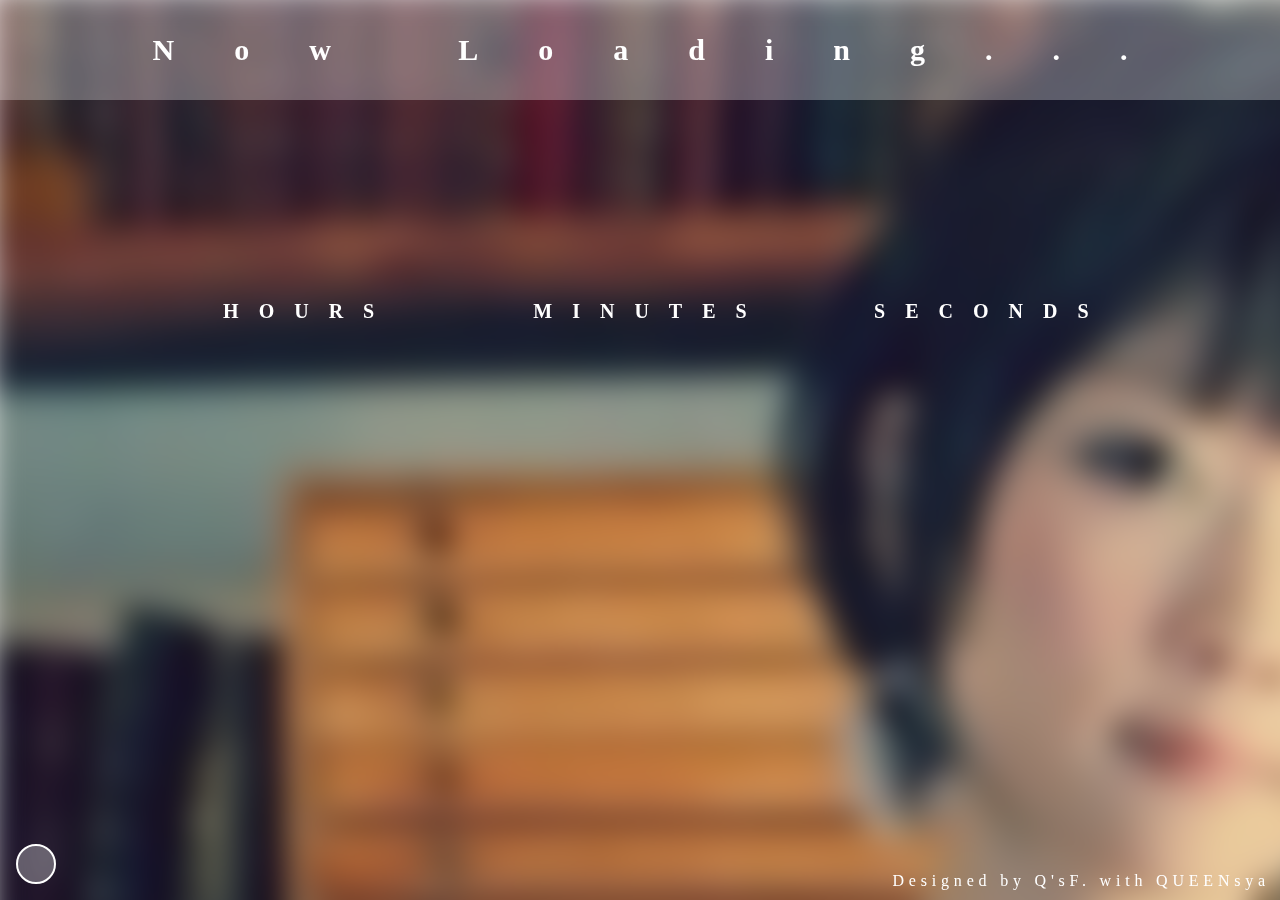
<file: index.html>
<!DOCTYPE html>
<html>
  <head>
    <script src="http://ajax.googleapis.com/ajax/libs/jquery/1.8.2/jquery.js"></script>
    <script src="main.js"></script>
    <link rel="stylesheet" href="styles.css">
  </head>
  <body onload="showClock2();">
    <img src="back10.jpg" class="background" id="background">
    <p id="RealtimeClockArea1" class="clock days">Now Loading...</p>
    <div class="contents">
      <span id="hours" class="time"></span>
      <span id="minutes" class="time"></span>
      <span id="seconds" class="time"></span>
      <div class="wrapper">
        <span class="r">HOURS</span>
        <span class="r">MINUTES</span>
        <span class="r">SECONDS</span>
      </div>
    </div>
    <button></button>
    <footer>Designed by Q'sF. with QUEENsya</footer>
    <!--<script src="main.js"></script>-->
    <script>setInterval('showClock2()',1000);</script>
  </body>
</html>
</file>
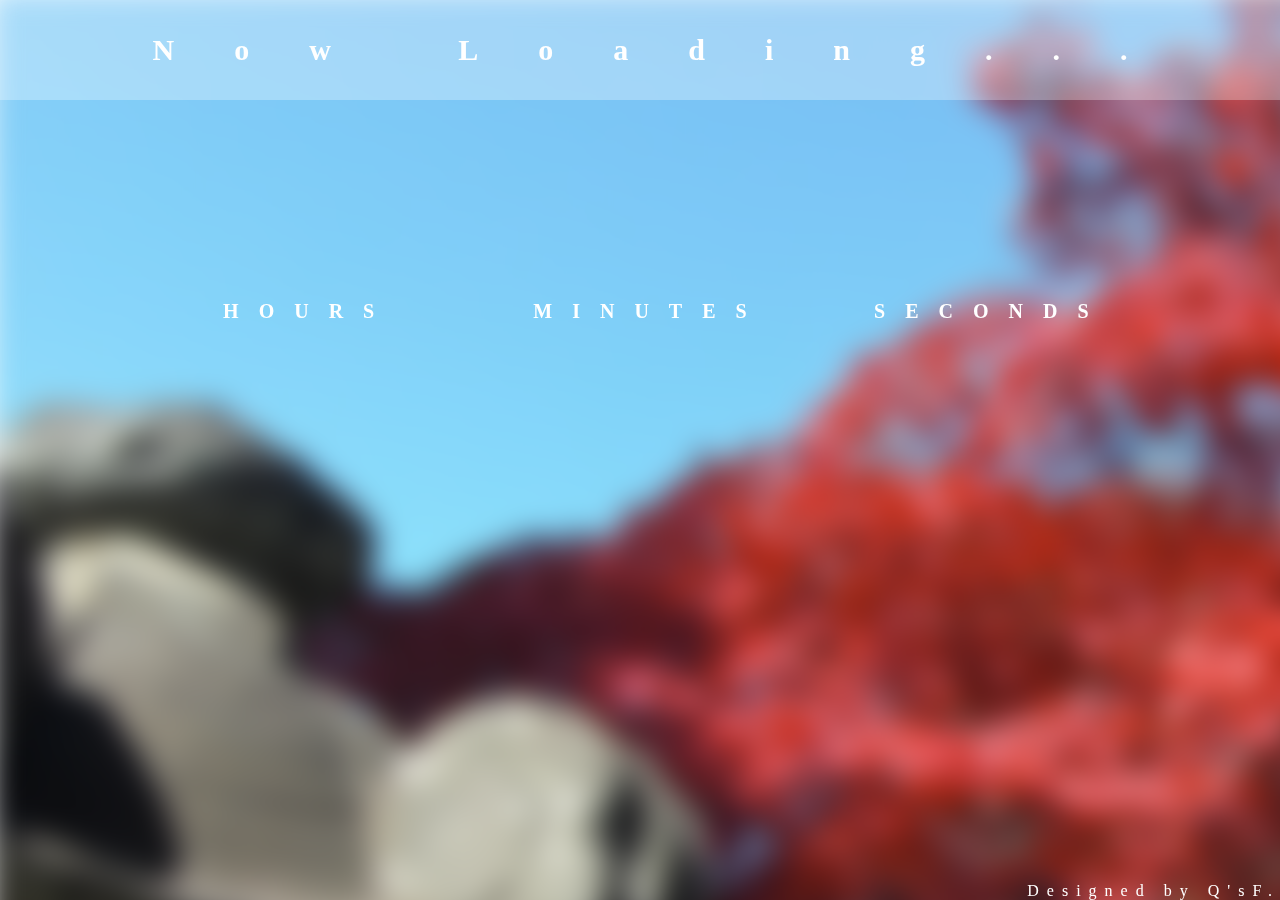
<file: HTML-Clock.html>
<!DOCTYPE html>
<html>
  <head>
    <script src="http://ajax.googleapis.com/ajax/libs/jquery/1.8.2/jquery.js"></script>
    <script src="./jquery.justify.js"></script>
    <script type="text/javascript">
      $(document).ready(function(){
        $('.clock').justify();
      });
    </script>
    <style>
* {
  overflow: hidden;
  margin: 0;
  padding: 0;
  cursor: default;
  -webkit-user-select: none;
  user-select: none;
}

::selection {
  background: rgba(0,0,0,0);
}

.contents {
  height: 250px;
  padding: calc(50vh - 250px) 10% 0 10%;
  text-align: justify;
}

.clock {
  font-family: 'Myriad Set Pro';
  font-size: 100px;
  width: 100%;
  text-align: right;
  color: rgb(255,255,255);
}

.time {
	box-sizing: border-box;
  font-family: 'Myriad Set Pro','HelveticaNeue-UltraLight';
  font-weight: 100;
  font-size: 200px;
  width: 100%;
  text-align: center;
  color: rgb(255,255,255);
  letter-spacing: 20px;
  padding-left: 20px;
  -webkit-user-select: none;
  user-select: none;
  display: block;
  width: calc(100% / 3);
  float: left;
}

.days {
  font-size: 30px;
  display: block;
	text-indent: 2em;
  letter-spacing: 2em !important;
  text-align: center;
  margin: 0 !important;
  font-weight: bold;
  padding: 20px 0 20px 0;
  background: rgba(255,255,255,.3);
  line-height: 2em;
}

.background {
  position: fixed;
  z-index: -1;
  width: 240vmin;
  margin: -10px;
  -webkit-filter: blur(15px);
  clear: both;
}

.r {
  float: left;
  text-align: center;
  display: block;
  color: rgb(255,255,255);
  width: calc( 100% / 3);
  font-weight: bold;
  font-family: 'Myriad Set Pro','Skia';
  letter-spacing: 20px;
  padding-left: 20px;
  box-sizing: border-box;
  font-size: 20px;
}

.wrapper {
  clear: both;
}

footer {
  font-family: 'Myriad Set Pro';
  position: fixed;
  color: rgb(255,255,255);
  bottom: 0;
  display: block;
  text-align: right;
  width: 100%;
  letter-spacing: .5em;
}
    </style>
  </head>
  <body>
    <img src="./back11.jpg" class="background">
    <p id="RealtimeClockArea1" class="clock days">Now Loading...</p>
    <div class="contents">
      <span id="hours" class="time"></span>
      <span id="minutes" class="time"></span>
      <span id="seconds" class="time"></span>
      <div class="wrapper">
        <span class="r">HOURS</span>
        <span class="r">MINUTES</span>
        <span class="r">SECONDS</span>
      </div>
    </div>
    <footer>Designed by Q'sF.</footer>


<script type="text/javascript">
function set2fig(num) {
   // 桁数が1桁だったら先頭に0を加えて2桁に調整する
   var ret;
   if( num < 10 ) { ret = "0" + num; }
   else { ret = num; }
   return ret;
}
function showClock2() {
   var nowTime = new Date();
   var month = set2fig( nowTime.getMonth()+1 );
   var day = set2fig( nowTime.getDate() );
   var nowHour = set2fig( nowTime.getHours() );
   var nowMin = set2fig( nowTime.getMinutes() );
   var nowSec = set2fig( nowTime.getSeconds() );
   var days = month + "/" + day;
   var msg = nowHour + ":" + nowMin + ":" + nowSec;
   document.getElementById("RealtimeClockArea1").innerHTML = days;
   document.getElementById("hours").innerHTML = nowHour;
   document.getElementById("minutes").innerHTML = nowMin;
   document.getElementById("seconds").innerHTML = nowSec;
}
setInterval('showClock2()',1000);
</script>
  </body>
</html>
</file>
<file: styles.css>
/* CSS file placeholder. */
* {
  /*overflow: hidden;*/
  margin: 0;
  padding: 0;
  cursor: default;
  -webkit-user-select: none;
  user-select: none;
}

::selection {
  background: rgba(0,0,0,0);
}

button {
  background: rgba(255,255,255,.3);
  width: 40px;
  height: 40px;
  border-radius: 50%;
  border: rgb(255,255,255) solid 2px;
  position: fixed;
  bottom: 16px;
  left: 16px;
}

.contents {
  height: 250px;
  padding: calc(50vh - 250px) 10% 0 10%;
  text-align: justify;
}

.clock {
  font-family: 'Myriad Set Pro', "Roboto";
  font-size: 100px;
  width: 100%;
  text-align: right;
  color: rgb(255,255,255);
}

.time {
	box-sizing: border-box;
  font-family: 'Myriad Set Pro','HelveticaNeue-UltraLight', "Roboto";
  font-weight: 100;
  font-size: 200px;
  width: 100%;
  text-align: center;
  color: rgb(255,255,255);
  letter-spacing: 20px;
  padding-left: 20px;
  -webkit-user-select: none;
  user-select: none;
  display: block;
  width: calc(100% / 3);
  float: left;
}

.days {
  font-size: 30px;
  display: block;
	text-indent: 2em;
  letter-spacing: 2em !important;
  text-align: center;
  margin: 0 !important;
  font-weight: bold;
  padding: 20px 0 20px 0;
  background: rgba(255,255,255,.3);
  line-height: 2em;
}

.background {
  position: fixed;
  z-index: -1;
  width: 240vmin;
  margin: -10px;
  -webkit-filter: blur(15px);
  clear: both;
}

.r {
  float: left;
  text-align: center;
  display: block;
  color: rgb(255,255,255);
  width: calc( 100% / 3);
  font-weight: bold;
  font-family: 'Myriad Set Pro', "Roboto";
  letter-spacing: 20px;
  padding-left: 20px;
  box-sizing: border-box;
  font-size: 20px;
}

.wrapper {
  clear: both;
}

footer {
  font-family: 'Skia','Myriad Set Pro';
  position: fixed;
  color: rgb(255,255,255);
  bottom: 10px;
  right: 10px;
  display: block;
  text-align: right;
  width: 100%;
  letter-spacing: .3em;
}
</file>
